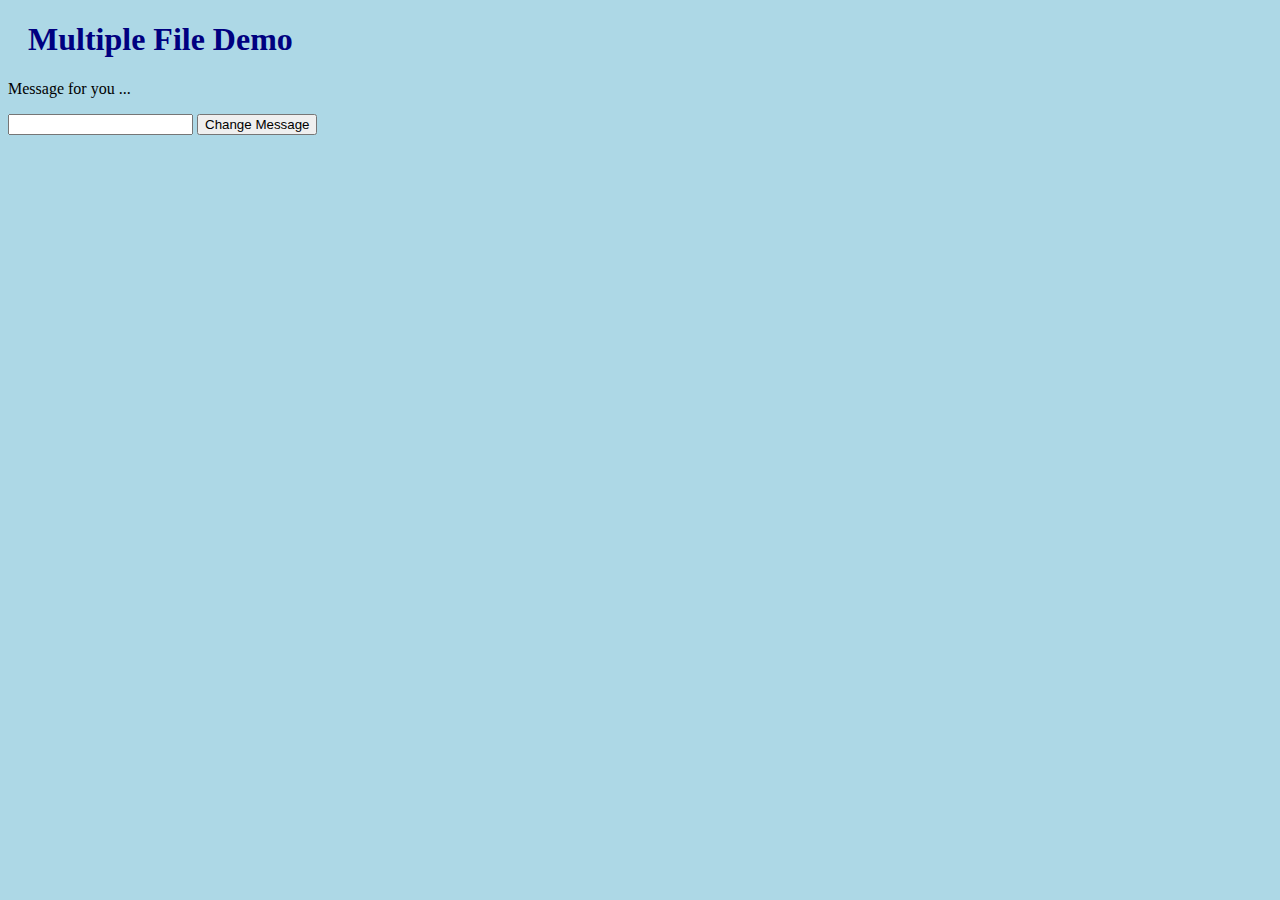
<file: test.html>
<!DOCTYPE html>
<!-- This file, "test.html", is at the root of the Document Object Model -->
<html>
<head>
  
<title>Multifile JavaScript Test</title>
    
<!-- "demostyle.css" is an external style sheet -->
<link id = "css" rel="stylesheet" type="text/css" href="demostyle.css">
    
<!-- "demo.js" is an external script -->
<script src="demo.js"></script>
    
</head>

<body>
<h1>Multiple File Demo</h1>
<p id="msg">Message for you ...</p>

<form name="theForm">
<input type="text"></input>
<input type="button" value="Change Message" onclick="changeMsg()">
</form>

</body>
</html>
</file>
<file: demostyle.css>
body { background-color: lightblue;}
h1 { color: navy; margin-left: 20px;}
</file>
